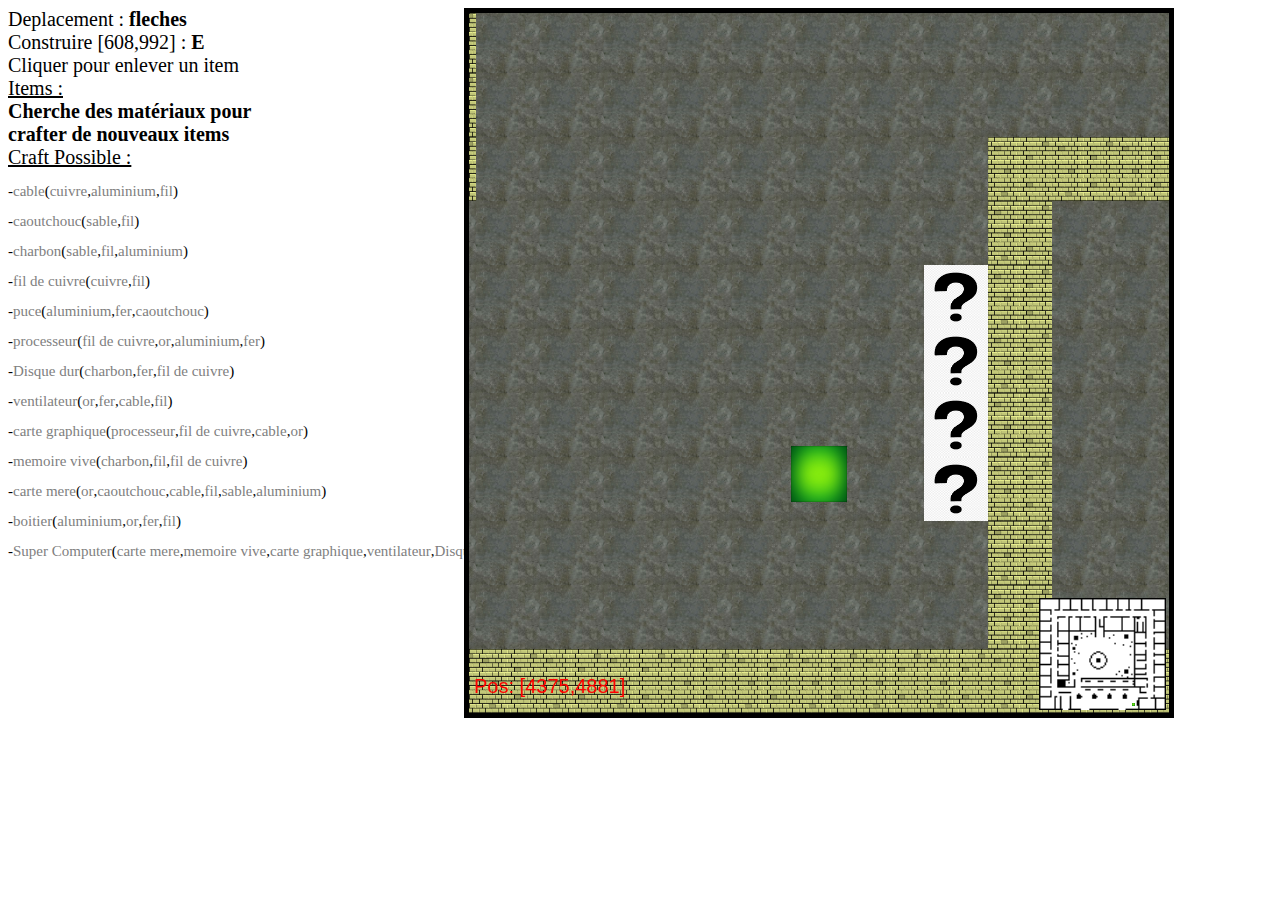
<file: index.html>
<!DOCTYPE html>
<html>
  <head>
    <meta charset="utf-8">
    <meta name="viewport" content="width=device-width, initial-scale=1.0">
    <link rel="stylesheet" href="style.css" type="text/css">

    <title>GAME</title>
  </head>
  <body>
  </body>
<script type="text/javascript" src="js/item.js"></script>  
<script type="text/javascript" src="js/craft.js"></script>  

<script type="text/javascript" src="js/entity.js"></script>  
<script type="text/javascript" src="js/hero.js"></script>  
<script type="text/javascript" src="js/game.js"></script>  
<script type="text/javascript" src="js/loader.js"></script>  
<script type="text/javascript" src="js/keyboard.js"></script>  
<script type="text/javascript" src="js/camera.js"></script>  


<script type="text/javascript" src="js/main.js"></script>  
  
</html>
</file>
<file: style.css>
/* CSS Document */

body{
	font-size: 20px;
}
canvas{
	border: solid 5px black;
}

#craftList{
	display: flex; 
	flex-direction: column;
	font-size: 15px;
	line-height: 15px;
	
}
.craftListItem{
	display: flex;
	width: max-content;
}
</file>
